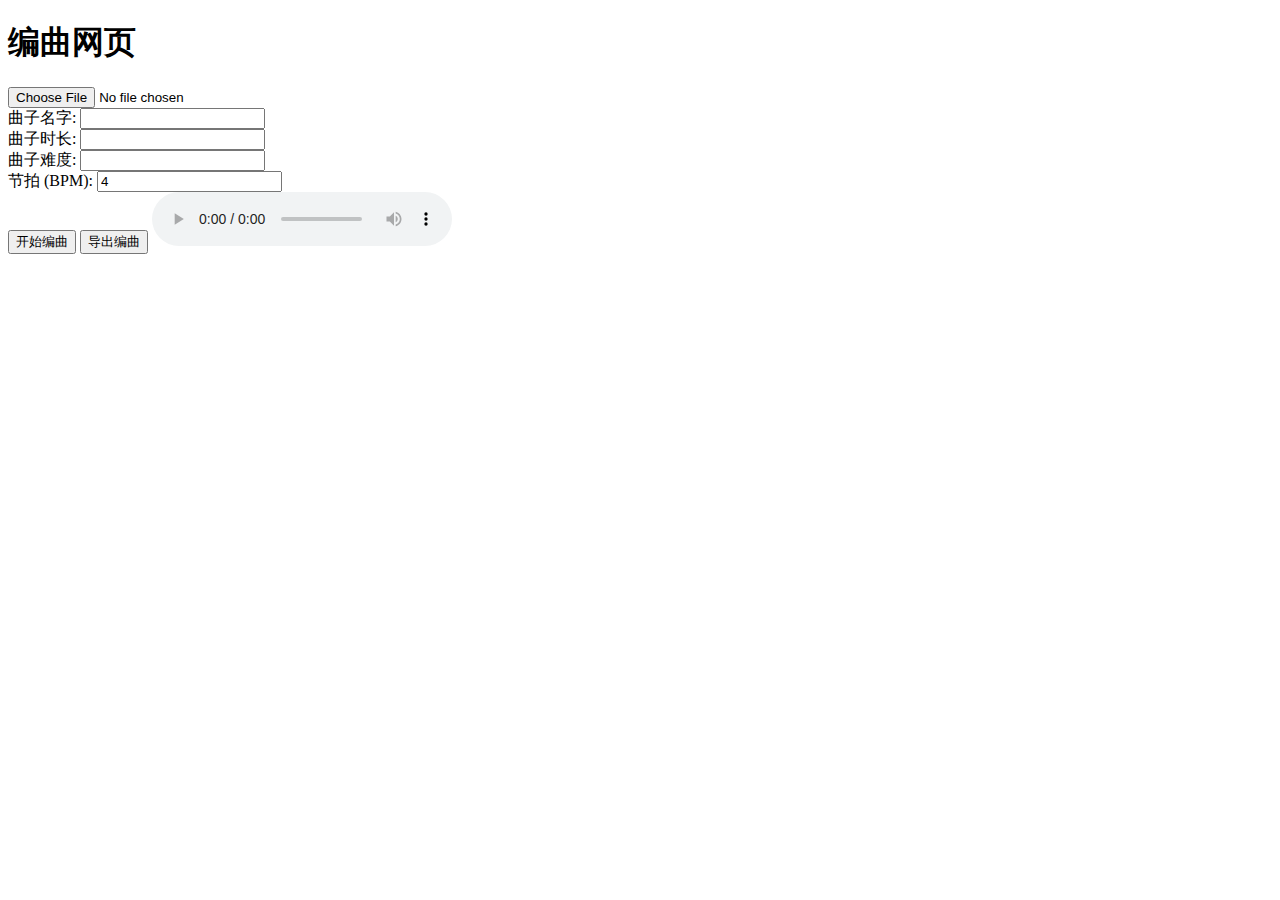
<file: Edit/edit.html>
<!DOCTYPE html>
<html lang="en">
<head>
    <meta charset="UTF-8">
    <meta name="viewport" content="width=device-width, initial-scale=1.0">
    <title>编曲网页</title>
    <style>
        #keyPressTimeline div {
            display: inline-block;
            width: 20px;
            height: 20px;
            margin-right: 2px;
            border: 1px solid #888;
            background-color: #ddd;
            text-align: center;
            line-height: 20px;
            cursor: pointer;
        }
        .key-0 { background-color: #eee; } /* No key */
        .key--1 { background-color: #bfa; } /* Left key */
        .key-1 { background-color: #afb; } /* Right key */
        .key-2 { background-color: #faa; } /* Both keys */
        .selected { border: 2px solid #000; } /* Selected key */
    </style>
</head>
<body>
    <h1>编曲网页</h1>
    <input type="file" id="musicFile" accept="audio/*">
    <br>
    <label>曲子名字: <input type="text" id="musicName"></label>
    <br>
    <label>曲子时长: <input type="number" id="musicTime"></label>
    <br>
    <label>曲子难度: <input type="text" id="musicDifficulty"></label>
    <br>
    <label>节拍 (BPM): <input type="number" id="bpm" value="4"></label>
    <br>
    <button id="startBtn">开始编曲</button>
    <button id="exportBtn">导出编曲</button>
    <audio id="audioPlayer" controls></audio>
    <div id="keyPressTimeline"></div>
    <script>
        let bpm;
        let arranger = [];
        let keysPressed = {};
        let audio = document.getElementById('audioPlayer');
        let timelineInterval;
        let currentBeatIndex = 0;
    
        document.getElementById('musicFile').addEventListener('change', function(event) {
            const file = event.target.files[0];
            audio.src = URL.createObjectURL(file);
            audio.onloadedmetadata = function() {
                initializeArranger(audio.duration);
            };
        });
    
        document.getElementById('startBtn').addEventListener('click', function() {
            bpm = parseInt(document.getElementById('bpm').value);
            initializeArranger(audio.duration);
            audio.play();
            synchronizeTimeline();
        });
    
        document.getElementById('exportBtn').addEventListener('click', function() {
            const name = document.getElementById('musicName').value;
            const time = document.getElementById('musicTime').value;
            const difficulty = document.getElementById('musicDifficulty').value;
            const exportData = {
                name: name,
                time: time,
                difficulty: difficulty,
                bpm: bpm,
                arranger: arranger
            };
            const dataStr = "data:text/json;charset=utf-8," + encodeURIComponent(JSON.stringify(exportData));
            const downloadAnchorNode = document.createElement('a');
            downloadAnchorNode.setAttribute("href", dataStr);
            downloadAnchorNode.setAttribute("download", name + ".json");
            document.body.appendChild(downloadAnchorNode);
            downloadAnchorNode.click();
            downloadAnchorNode.remove();
        });
    
        function initializeArranger(duration) {
            const totalBeats = Math.floor(duration * bpm);
            arranger = new Array(totalBeats).fill(0);
            renderKeyPressTimeline();
        }
    
        function renderKeyPressTimeline() {
            const keyPressTimeline = document.getElementById('keyPressTimeline');
            keyPressTimeline.innerHTML = '';
            arranger.forEach((key, index) => {
                const keyDiv = document.createElement('div');
                keyDiv.textContent = key === 0 ? '' : key;
                keyDiv.className = 'key-' + key;
                keyDiv.onclick = () => selectBeat(index);
                keyPressTimeline.appendChild(keyDiv);
            });
        }
    
        function selectBeat(index) {
            currentBeatIndex = index;
            audio.currentTime = index / bpm;
        }
    
        function synchronizeTimeline() {
            clearInterval(timelineInterval);
            timelineInterval = setInterval(() => {
                const currentBeat = Math.floor(audio.currentTime * bpm);
                currentBeatIndex = currentBeat;
                highlightCurrentBeat(currentBeat);
            }, 1000 / Math.max(bpm, 1));
        }
    
        function highlightCurrentBeat(currentBeat) {
            const beats = document.querySelectorAll('#keyPressTimeline div');
            beats.forEach(div => div.classList.remove('selected'));
            if (beats[currentBeat]) {
                beats[currentBeat].classList.add('selected');
            }
        }
    
        window.addEventListener('keydown', function(event) {
    if (!keysPressed[event.key]) {
        keysPressed[event.key] = true;
        updateCurrentBeat();
    }
});

window.addEventListener('keyup', function(event) {
    delete keysPressed[event.key];
});

    
        function updateCurrentBeat() {
    if (keysPressed['z']) {
        arranger[currentBeatIndex] = 2; // Record as 2 when 'z' is pressed
    } else if (keysPressed['ArrowLeft']) {
        arranger[currentBeatIndex] = -1; // Left key
    } else if (keysPressed['ArrowRight']) {
        arranger[currentBeatIndex] = 1; // Right key
    } else {
        arranger[currentBeatIndex] = 0; // No key pressed
    }
    renderKeyPressTimeline();
}

    </script>
    
</body>
</html>
</file>
